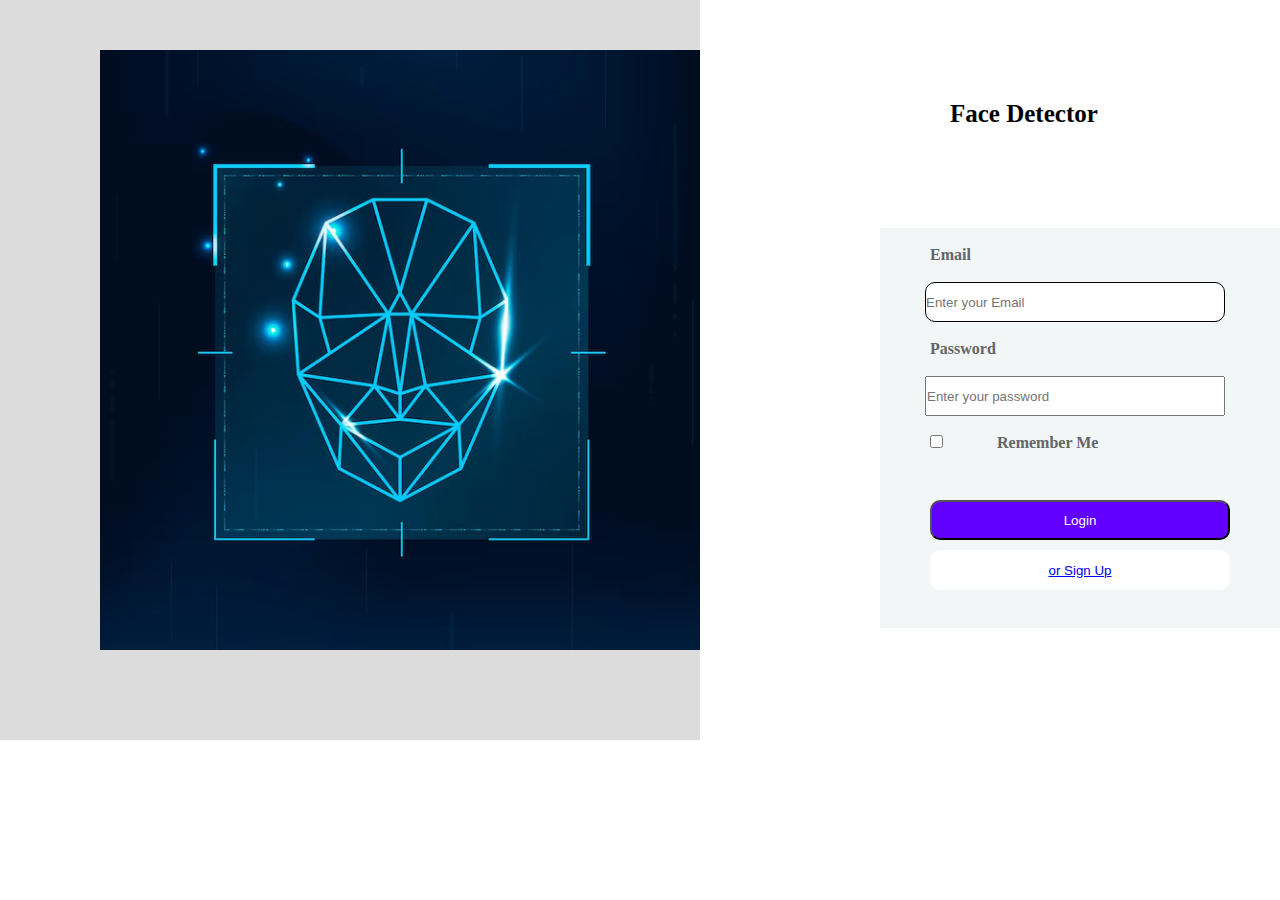
<file: Index.html>
<!DOCTYPE html>
<html lang="en">
<head>
    <meta charset="UTF-8">
    <meta name="viewport" content="width=device-width, initial-scale=1.0">
    <link rel="stylesheet" href="./styles.css">
    <title>Login</title>
  
</head>
<body>
    <div class="main">
        <div id="main1">
          <img src="./img2.png" alt=""> 
        </div>
        <div id="main2">
        <span>Face Detector</span>
        <div id="main2-1">
            <br><label>Email</label>
            <br><br><input type="text" id="email" placeholder="Enter your Email">
           <br> <br><label>Password</label>
           <br> <br><input type="text" id="password" placeholder="Enter your password">
           <br><br><input type="checkbox" id="vehicle1" name="vehicle1" value="Bike">
           <label>Remember Me</label>
           <br><br><button id="login-btn" onclick="login()">Login</button>
            <button id="signup-btn"><a href="./signup.html">or Sign Up</a></button>
        </div>
       
        </div>
    </div>


    <script>
      
    function login() {
        var email1 = document.getElementById("email").value;
        var password1 = document.getElementById("password").value;
       
        
        var storedUsers = JSON.parse(localStorage.getItem("storageArray"))||[];

        var user = storedUsers.find(user => user.email === email1 && user.password === password1);

        if (user) {
        alert('Login successful!');
        document.location.href='./home.html'
       
    } else {
        alert('Incorrect email or password.');
    }
        
        email1.value=' '
        password1.value=' '
       
         }
        
       
    
    </script>
</body>
</html>
</file>
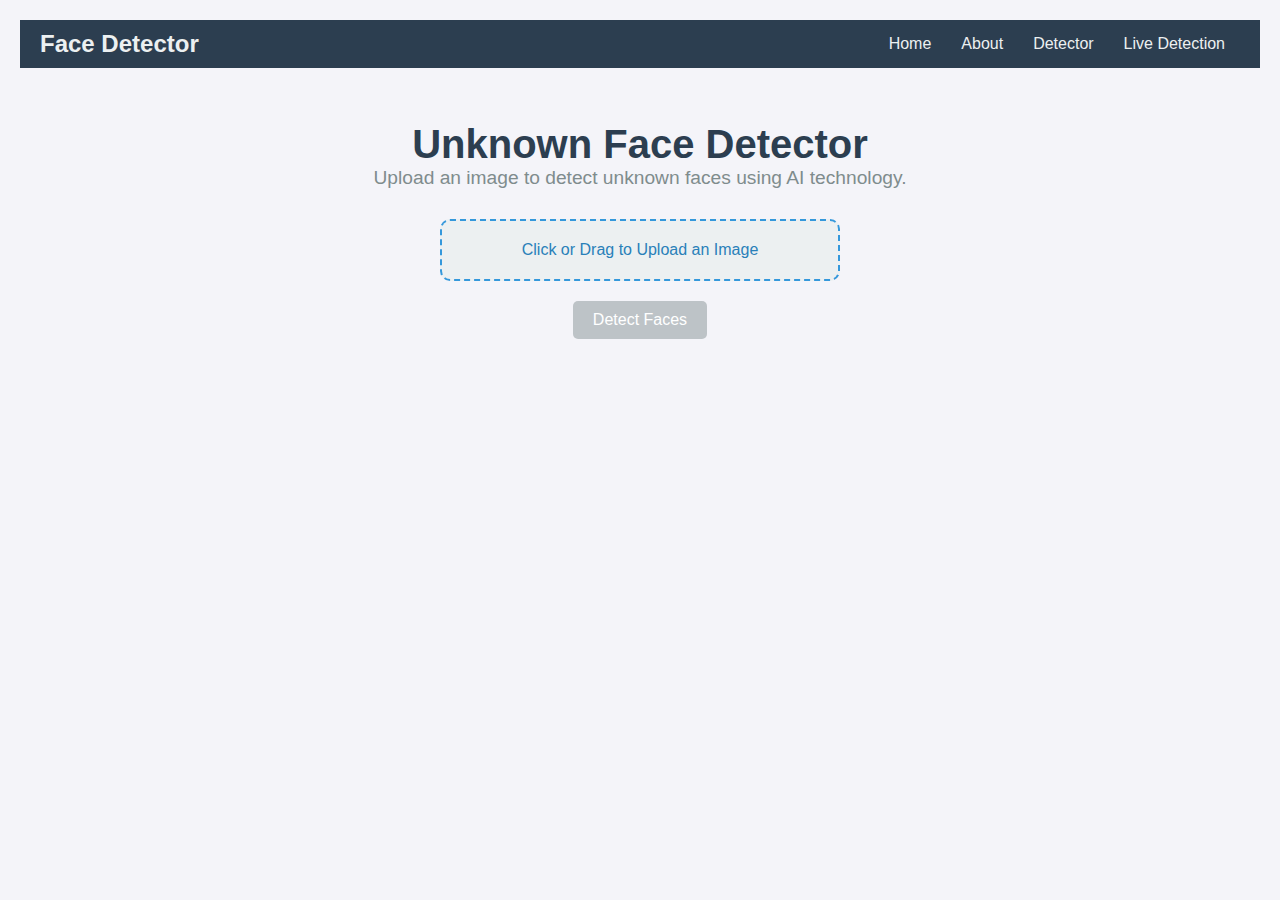
<file: home.html>
<!DOCTYPE html>
<html lang="en">
<head>
    <meta charset="UTF-8">
    <meta name="viewport" content="width=device-width, initial-scale=1.0">
    <title>Face Detector</title>
    <style>
        * {
    margin: 0;
    padding: 0;
    box-sizing: border-box;
}

body {
    font-family: Arial, sans-serif;
    background-color: #f4f4f9;
    color: #333;
    text-align: center;
    padding: 20px;
}

header {
    margin-bottom: 30px;
}

h1 {
    color: #2c3e50;
    font-size: 2.5rem;
}

p {
    color: #7f8c8d;
    font-size: 1.2rem;
}

.upload-section {
    margin: 30px auto;
    width: 80%;
    max-width: 400px;
    text-align: center;
}

.upload-area {
    display: block;
    border: 2px dashed #3498db;
    border-radius: 10px;
    padding: 20px;
    background-color: #ecf0f1;
    cursor: pointer;
    margin-bottom: 20px;
    transition: 0.3s ease;
}

.upload-area:hover {
    background-color: #dceffb;
}

.upload-area p {
    font-size: 1rem;
    color: #2980b9;
}

input[type="file"] {
    display: none;
}

button {
    padding: 10px 20px;
    border: none;
    border-radius: 5px;
    background-color: #3498db;
    color: #fff;
    font-size: 1rem;
    cursor: pointer;
    transition: 0.3s ease;
}

button:disabled {
    background-color: #bdc3c7;
    cursor: not-allowed;
}

button:hover:enabled {
    background-color: #2980b9;
}

.result-section {
    margin-top: 40px;
    display: none;
}

canvas {
    max-width: 100%;
    border: 1px solid #ddd;
    border-radius: 10px;
    margin-top: 20px;
}

#noImageMsg {
    color: #e74c3c;
}

/* Reset */
* {
    margin: 0;
    padding: 0;
    box-sizing: border-box;
}

body {
    font-family: Arial, sans-serif;
}

/* Navbar Styles */
.navbar {
    display: flex;
    justify-content: space-between;
    align-items: center;
    padding: 10px 20px;
    background-color: #2c3e50;
    color: white;
    position: sticky;
    top: 0;
    z-index: 1000;
}

.navbar-brand {
    font-size: 1.5rem;
    font-weight: bold;
    color: #ecf0f1;
    text-decoration: none;
}

.navbar-links {
    display: flex;
    list-style: none;
}

.navbar-links li {
    margin: 0 15px;
}

.navbar-links a {
    text-decoration: none;
    color: #ecf0f1;
    font-size: 1rem;
    transition: color 0.3s;
}

.navbar-links a:hover {
    color: #3498db;
}

.navbar-toggle {
    display: none;
    flex-direction: column;
    cursor: pointer;
}

.navbar-toggle .bar {
    height: 3px;
    width: 25px;
    background-color: #ecf0f1;
    margin: 4px 0;
}

/* Responsive Design */
@media (max-width: 768px) {
    .navbar-links {
        display: none;
        flex-direction: column;
        background-color: #34495e;
        position: absolute;
        top: 60px;
        right: 0;
        width: 100%;
        text-align: center;
    }

    .navbar-links li {
        margin: 10px 0;
    }

    .navbar-links.active {
        display: flex;
    }

    .navbar-toggle {
        display: flex;
    }
}


    </style>
</head>
<body>
    <nav class="navbar">
        <div class="navbar-brand">Face Detector</div>
        <ul class="navbar-links">
            <li><a href="#home">Home</a></li>
            <li><a href="#about">About</a></li>
            <li><a href="#detector">Detector</a></li>
            <li><a href="./livedetect.html">Live Detection</a></li>
        </ul>
        <div class="navbar-toggle">
            <span class="bar"></span>
            <span class="bar"></span>
            <span class="bar"></span>
        </div>
    </nav>
    <br><br><br><header>
        <h1>Unknown Face Detector</h1>
        <p>Upload an image to detect unknown faces using AI technology.</p>
    </header>
    <main>
        <div class="upload-section">
            <label for="imageInput" class="upload-area">
                <p>Click or Drag to Upload an Image</p>
                <input type="file" id="imageInput" accept="image/*" />
            </label>
            <button id="detectButton" disabled>Detect Faces</button>
        </div>
        <div id="resultSection" class="result-section">
            <h3>Detection Result:</h3>
            <canvas id="canvas"></canvas>
            <p id="noImageMsg">No image uploaded yet.</p>
        </div>
    </main>
    <script >const imageInput = document.getElementById('imageInput');
        const detectButton = document.getElementById('detectButton');
        const resultSection = document.getElementById('resultSection');
        const canvas = document.getElementById('canvas');
        const noImageMsg = document.getElementById('noImageMsg');
        
        const ctx = canvas.getContext('2d');
        
        imageInput.addEventListener('change', () => {
            const file = imageInput.files[0];
            if (file) {
                const img = new Image();
                img.onload = () => {
                    canvas.width = img.width;
                    canvas.height = img.height;
                    ctx.drawImage(img, 0, 0);
                    noImageMsg.style.display = 'none';
                };
                img.src = URL.createObjectURL(file);
                detectButton.disabled = false;
                resultSection.style.display = 'block';
            }
        });
        
        detectButton.addEventListener('click', () => {
            alert('Detecting faces... (placeholder functionality)');
            // Add face detection logic here
        });
        const navbarToggle = document.querySelector('.navbar-toggle');
const navbarLinks = document.querySelector('.navbar-links');

navbarToggle.addEventListener('click', () => {
    navbarLinks.classList.toggle('active');
});

        </script>
</body>
</html>
</file>
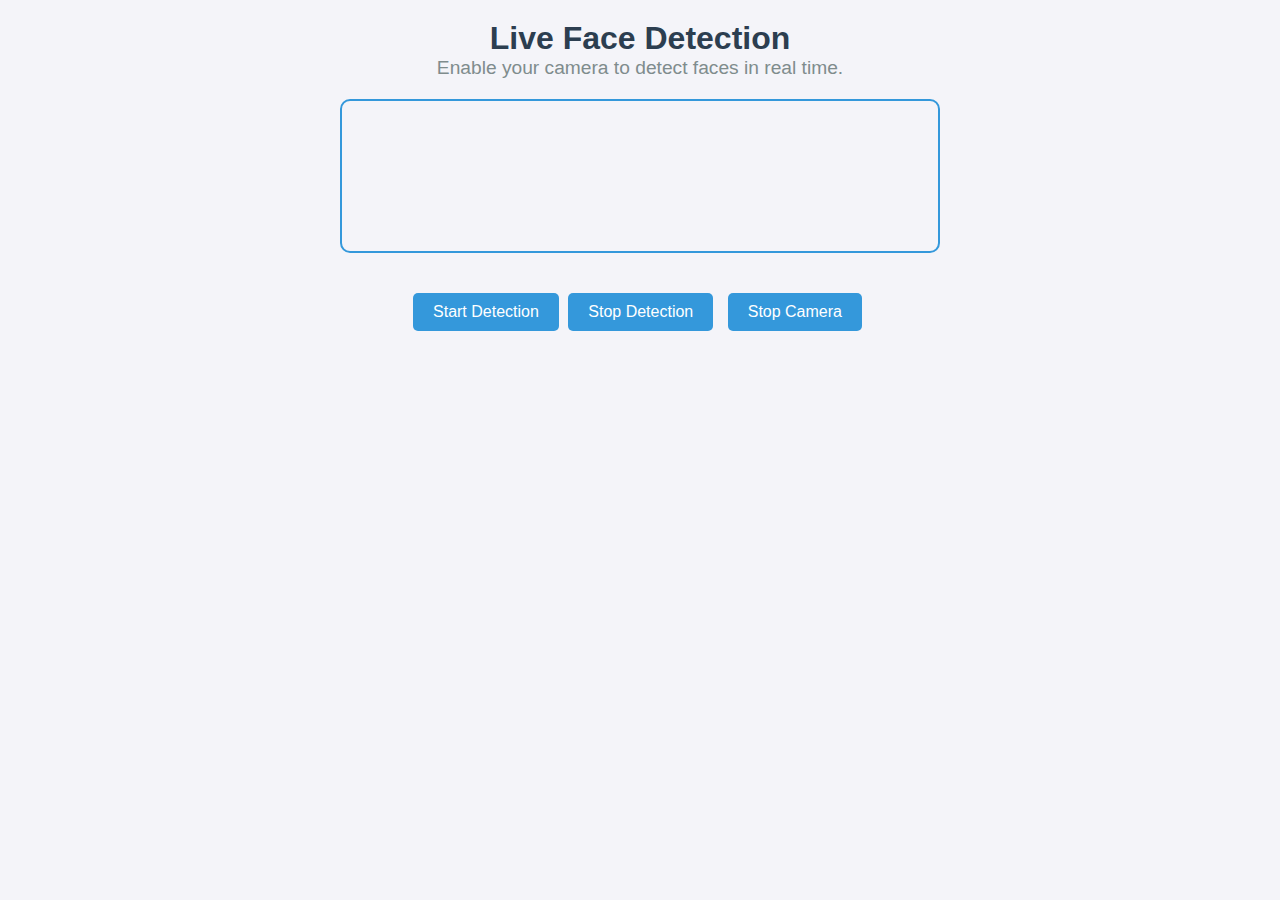
<file: livedetect.html>
<!DOCTYPE html>
<html lang="en">
<head>
    <meta charset="UTF-8">
    <meta name="viewport" content="width=device-width, initial-scale=1.0">
    <title>Live Face Detection</title>
    <style>
        /* Reset */
* {
    margin: 0;
    padding: 0;
    box-sizing: border-box;
}

body {
    font-family: Arial, sans-serif;
    text-align: center;
    background-color: #f4f4f9;
    color: #333;
}

header {
    margin: 20px 0;
}

h1 {
    font-size: 2rem;
    color: #2c3e50;
}

p {
    color: #7f8c8d;
    font-size: 1.2rem;
}

.video-container {
    position: relative;
    margin: 20px auto;
    width: 80%;
    max-width: 600px;
    border: 2px solid #3498db;
    border-radius: 10px;
    overflow: hidden;
}

video, canvas {
    display: block;
    width: 100%;
    height: auto;
}

canvas.overlay {
    position: absolute;
    top: 0;
    left: 0;
    pointer-events: none;
}

.start-button {
    margin-top: 20px;
    padding: 10px 20px;
    font-size: 1rem;
    color: white;
    background-color: #3498db;
    border: none;
    border-radius: 5px;
    cursor: pointer;
    transition: background-color 0.3s;
}
#stopDetection{
    margin-top: 20px;
    padding: 10px 20px;
    font-size: 1rem;
    color: white;
    background-color: #3498db;
    border: none;
    border-radius: 5px;
    cursor: pointer;
    transition: background-color 0.3s;
}
.start-button:hover {
    background-color: #2980b9;
}
/* Same as before */

.control-button {
    margin: 5px;
    padding: 10px 20px;
    font-size: 1rem;
    color: white;
    background-color: #3498db;
    border: none;
    border-radius: 5px;
    cursor: pointer;
    transition: background-color 0.3s;
}

.control-button:disabled {
    background-color: #bdc3c7;
    cursor: not-allowed;
}

.control-button:hover:enabled {
    background-color: #2980b9;
}

    </style>
</head>
<body>
    <header>
        <h1>Live Face Detection</h1>
        <p>Enable your camera to detect faces in real time.</p>
    </header>
    <main>
        <div class="video-container">
            <video id="liveVideo" autoplay muted></video>
            <canvas id="overlay" class="overlay"></canvas>
        </div>
        <button id="startDetection" class="start-button">Start Detection</button>
        <button id="stopDetection" class="control-button" disabled>Stop Detection</button>
        <button id="stopCamera" class="control-button">Stop Camera</button>
    </main>
    <script>


const video = document.getElementById('liveVideo');
const canvas = document.getElementById('overlay');
const ctx = canvas.getContext('2d');
const startDetectionButton = document.getElementById('startDetection');
const stopDetectionButton = document.getElementById('stopDetection');
const stopCameraButton = document.getElementById('stopCamera');

let detectionRunning = false;
let detectionAnimationFrame;
let videoStream = null;

// Start live video stream
async function startVideo() {
    try {
        videoStream = await navigator.mediaDevices.getUserMedia({ video: true });
        video.srcObject = videoStream;

        // Enable buttons when camera starts
        startDetectionButton.disabled = false;
        stopCameraButton.disabled = false;
    } catch (err) {
        alert('Error accessing your camera. Please allow camera permissions.');
        console.error(err);
    }
}

// Placeholder for live detection (to be replaced with real detection logic)
async function startDetection() {
    // If the camera is off, start it
    if (!videoStream) {
        await startVideo(); // Start the camera again
    }

    if (detectionRunning) return;

    detectionRunning = true;
    startDetectionButton.disabled = true;
    stopDetectionButton.disabled = false;

    canvas.width = video.videoWidth;
    canvas.height = video.videoHeight;

    const detectFaces = () => {
        if (!detectionRunning) return; // Stop if detection is halted

        ctx.clearRect(0, 0, canvas.width, canvas.height);

        // Draw a mock rectangle (Replace with actual detection logic)
        ctx.strokeStyle = '#e74c3c';
        ctx.lineWidth = 2;
        ctx.strokeRect(150, 100, 200, 200); // Example rectangle

        detectionAnimationFrame = requestAnimationFrame(detectFaces);
    };

    detectFaces();
}

// Stop detection
function stopDetection() {
    detectionRunning = false;
    cancelAnimationFrame(detectionAnimationFrame);
    startDetectionButton.disabled = false;
    stopDetectionButton.disabled = true;

    // Clear the canvas overlay
    ctx.clearRect(0, 0, canvas.width, canvas.height);
}

// Stop camera and video stream
function stopCamera() {
    if (videoStream) {
        const tracks = videoStream.getTracks();
        tracks.forEach(track => track.stop()); // Stop all tracks
        video.srcObject = null;
        videoStream = null;
    }

    // Reset detection-related settings
    stopDetection();
    startDetectionButton.disabled = false; // Keep Start Detection enabled
    stopCameraButton.disabled = true; // Disable Stop Camera as no camera is running
}

// Event listeners
startDetectionButton.addEventListener('click', startDetection);
stopDetectionButton.addEventListener('click', stopDetection);
stopCameraButton.addEventListener('click', stopCamera);

// Start video when the page loads
startVideo();


    </script>
</body>
</html>
</file>
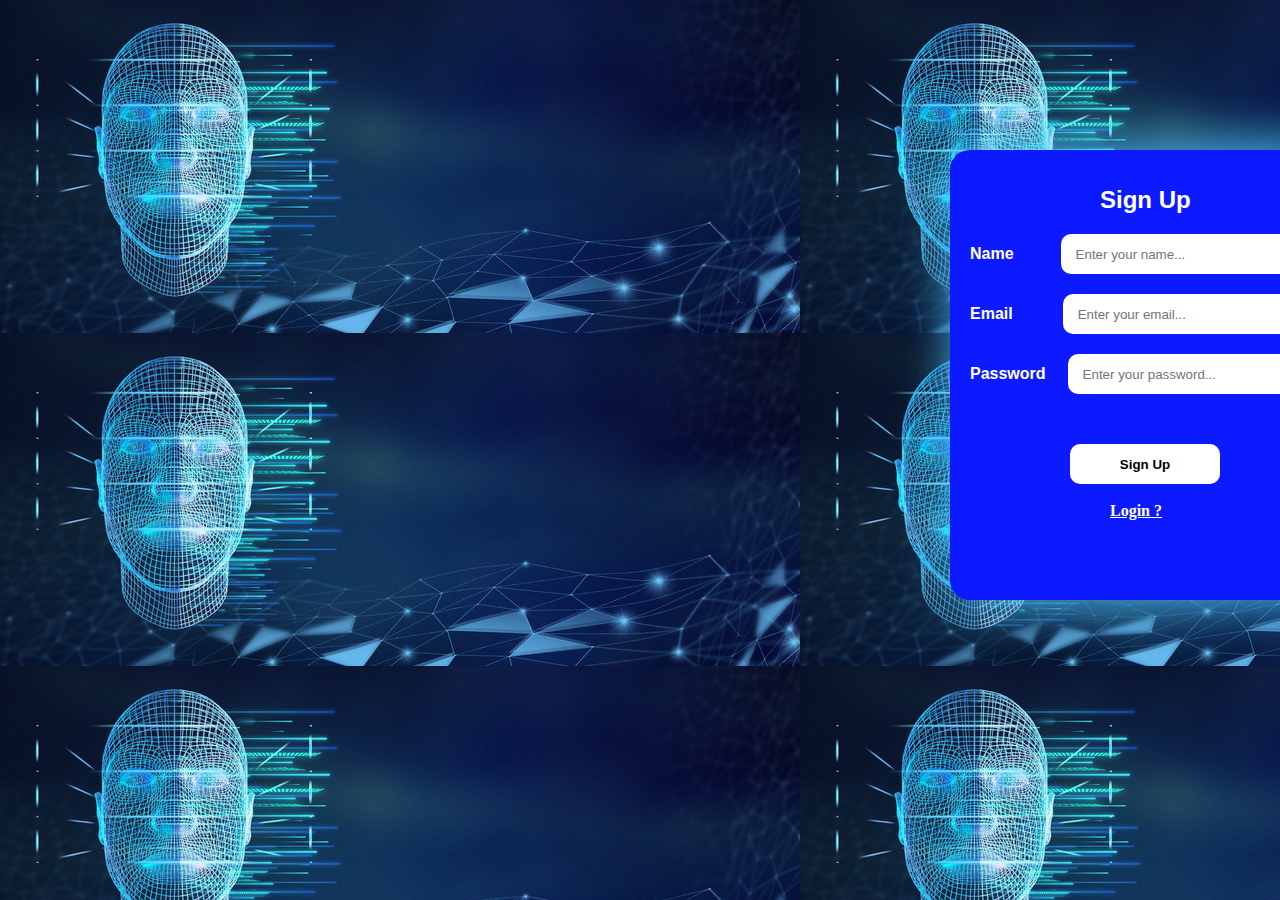
<file: signup.html>
<!DOCTYPE html>
<html lang="en">
<head>
    <meta charset="UTF-8">
    <meta name="viewport" content="width=device-width, initial-scale=1.0">
    <link rel="stylesheet" href="./signip.css">
    <title>SignUp</title>
</head>
<body>
    <!-- <h1>Tasker</h1> -->
    <div class="container">
        <br><br><h2>Sign Up</h2>
        <span>Name</span><input type="text" id="input1" placeholder="Enter your name...">
        <br><span>Email</span><input type="email" id="input2" placeholder="Enter your email...">
        <br><span>Password</span><input type="password" id="input3" placeholder="Enter your password...">
         <br><button style="margin-left: 120px;" onclick="storeValues()">Sign Up</button>
        <br><br> <a style="color: white; font-weight: bold; margin-left: 160px;" href="./Index.html">Login ?</a>
   
    </div>
    <script>
        var name=document.getElementById("input1")
        var email=document.getElementById("input2")
        var password=document.getElementById("input3")
        var token=localStorage.getItem("storageArray")
        var storageArray
            if(storageArray==null){
                storageArray=[]
            }
            else{
                storageArray=JSON.parse(token)
            }
            
        function storeValues(){
            var name1=document.getElementById("input1").value
            var email1=document.getElementById("input2").value
            var password1=document.getElementById("input3").value
        
            storageArray.push({
                name:name1,
                email:email1,
                password:password1
            })
            storageArray.push(token)
            document.location.href='./Index.html'
            localStorage.setItem("storageArray",JSON.stringify(storageArray))
            // var get=localStorage.getItem('name')
            // console.log(get)

            name.value=''
            email.value=''
            password.value=''
        }

        
    </script>
</body>
</html>
</file>
<file: styles.css>
*{
    margin: 0px;
    padding: 0px;
    box-sizing: border-box;
}

.main{
    display: flex;
    
}
#main1{
    height: 740px;
   width: 750px;
   background-color: gainsboro;
}
#main1 img{
   height: 600px;
   width: 600px;
   
   margin-left: 100px;
   margin-top: 50px;

}

#main2 span{
    margin-left: 250px;
    position: relative;
    top: 100px;
    font-size: 25px;
    font-weight: bold;
    color: black;
}

#main2-1{
    margin-top: 200px;
    margin-left: 180px;
    height: 400px;
    width: 400px;
    background-color: rgb(242, 246, 246);
    align-items: center;
}
#main2-1 label{
    font-size: 16px;
    font-weight: bold;
    position: relative;
    left: 50px;
    color: rgb(101, 101, 101);
}
 #login-btn{
    margin-top: 30px;
    margin-left: 50px;
    height: 40px;
    width: 300px;
    border-radius: 10px;
    background-color: rgb(98, 0, 255);
    color: white;
    font-size: bold;
}
#email{
    height: 40px;
    width: 300px;
    position: relative;
    left: 45px;
    outline: none;
    border-radius: 10px;
    border: 0.5px solid;
}
#password{
    height: 40px;
    width: 300px;
    position: relative;
    left: 45px;
}
#vehicle1{
    margin-left: 50px;
}
#main2-1 #label1{
    font-size: 16px;
    font-weight: bold;
    position: relative;
    margin-left: 0px;
    
    color: rgb(101, 101, 101);
}
#signup-btn{
    margin-top: 10px;
    margin-left: 50px;
    height: 40px;
    width: 300px;
    border-radius: 10px;
    background-color: rgb(255, 255, 255);
    color: rgb(0, 0, 0);
    font-size: bold;
    border: none;
}
</file>
<file: signip.css>
*{
    margin: 0px;
    padding: 0px;
    box-sizing: border-box;
}

body{
    /* margin: 100px auto; */
    background-image: url('./img1.png');

}
h1{
    color: rgb(255, 255, 255);
    font-weight: bolder;
    position: relative;
    top: 100px;
    left: 70px;
    font-family: 'Lucida Sans', 'Lucida Sans Regular', 'Lucida Grande', 'Lucida Sans Unicode', Geneva, Verdana, sans-serif;
}
.container{
  height: 450px;
  width: 400px;
  background-color: rgb(13, 25, 255);
  border-radius: 20px;
  margin-left: 950px;
  margin-top: 150px;
  box-shadow: 5px 0px 50px rgb(77, 196, 255);
}

.container h2{
    margin-left: 150px;
    color: white;
    font-weight: bold;
    font-family: 'Franklin Gothic Medium', 'Arial Narrow', Arial, sans-serif;
}

.container span{
    margin-left: 20px;
    color: white;
    font-weight: bold;
    font-family: 'Segoe UI', Tahoma, Geneva, Verdana, sans-serif;
}

#input1{
    height: 40px;
    width:250px;
    margin-left: 47px;
    margin-top: 20px;
    outline: none;
    border-radius: 10px;
    border: none;
    padding: 15px;
    
}
#input2{
    height: 40px;
    width:250px;
    margin-left: 50px;
    margin-top: 20px;
    outline: none;
    border-radius: 10px;
    border: none;
    padding: 15px;
}
#input3{
    height: 40px;
    width:250px;
    margin-left: 22px;
    margin-top: 20px;
    outline: none;
    border-radius: 10px;
    border: none;
    padding: 15px;
}
.container button{
    height: 40px;
    width: 150px;
    background-color: white;
    border: none;
    border-radius: 10px;
    color: black;
    font-weight: bold;
    margin-left: 120px;
    margin-top: 50px;

    
}
.container button:hover{
    background-color: rgb(132, 32, 204);
    color: white;
}
</file>
